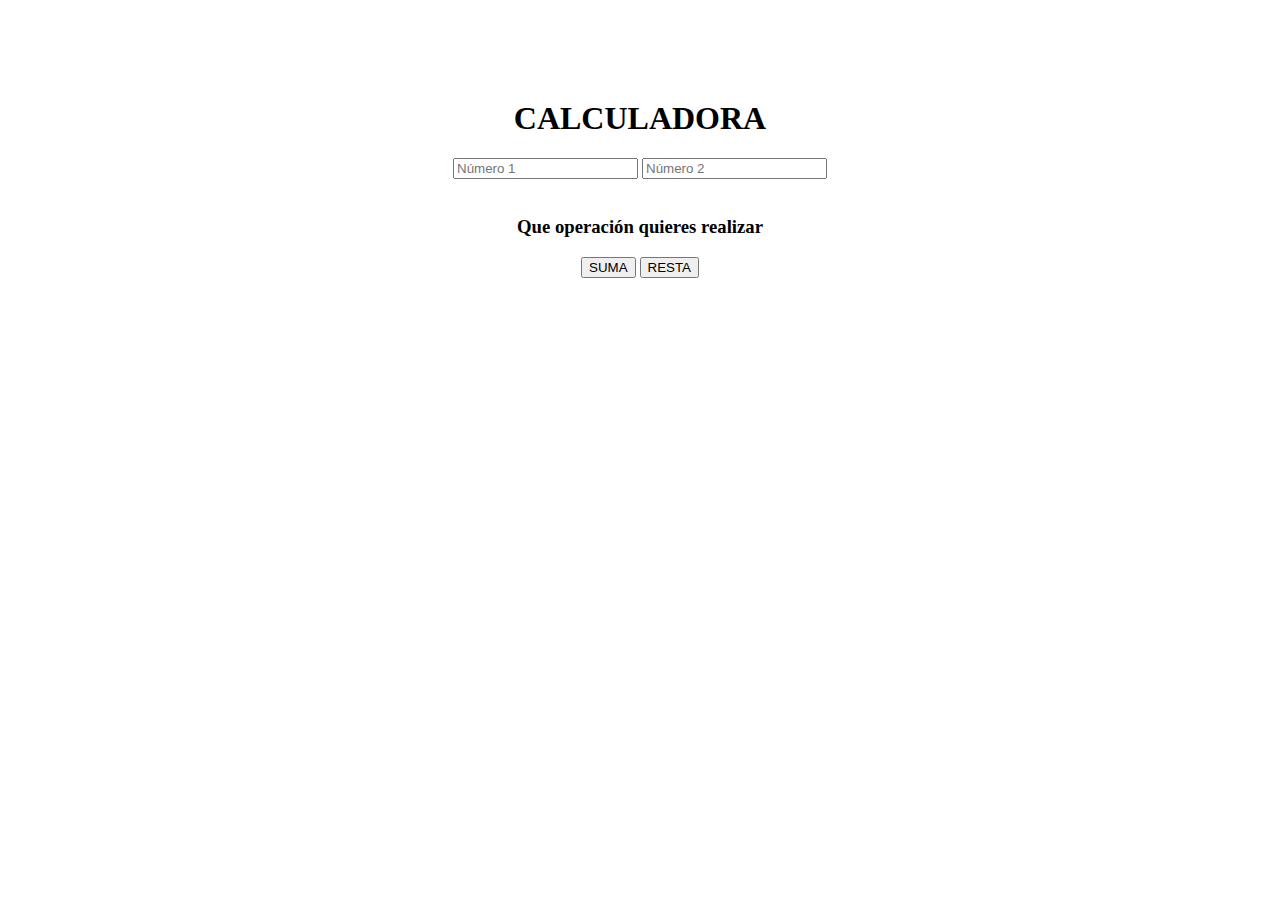
<file: Calculadora/index.html>
<!DOCTYPE html>
<html lang="en">
<head>
    <meta charset="UTF-8">
    <meta name="viewport" content="width=device-width, initial-scale=1.0">
    <link rel="stylesheet" href="assets/css/style.css">
    <title>Calculadora</title>
</head>
<body>
    <h1>CALCULADORA</h1>
        <input type="number" placeholder="Número 1" id="numero1">
        <input type="number" placeholder="Número 2" id="numero2"><br><br>
        <h3>Que operación quieres realizar</h3>
        <button id="sumar">SUMA</button>
        <button id="restar">RESTA</button>
        <h2 class="resultado" style="color: green; font-weight: bold;"></h2>

    <script src="assets/js/script.js"></script>
</body>
</html>
</file>
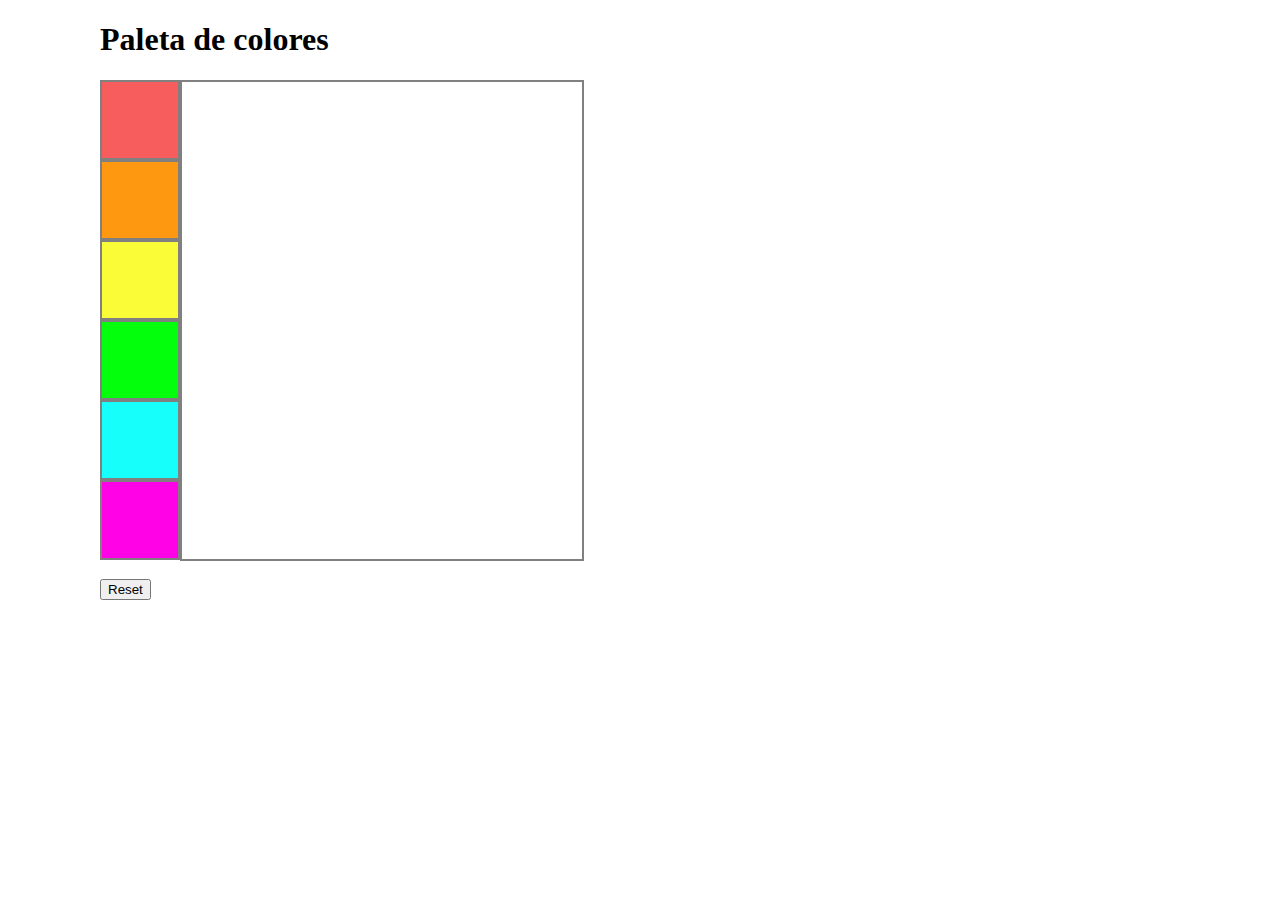
<file: Paleta de colores/index.html>
<!DOCTYPE html>
<html lang="en">
<head>
    <meta charset="UTF-8">
    <meta name="viewport" content="width=device-width, initial-scale=1.0">
    <link rel="stylesheet" href="assets/css/style.css">
    <title>Paleta de colores</title>
</head>
<body>
    <h1>Paleta de colores</h1>
    <section>
        <div class="col1">
            <input type="button" id="cuadradoRojo"></input>
            <input type="button" id="cuadradoNaranjo"></input>
            <input type="button" id="cuadradoAmarillo"></input>
            <input type="button" id="cuadradoVerde"></input>
            <input type="button" id="cuadradoCeleste"></input>
            <input type="button" id="cuadradoRosado"></input>
        </div>
        <div class="col2">
            <div id="cuadradoBlanco"></div>
        </div>
    </section><br>
    <input type="button" value="Reset" id="botonReset"></input>







    <script src="assets/js/script.js"></script>
</body>
</html>
</file>
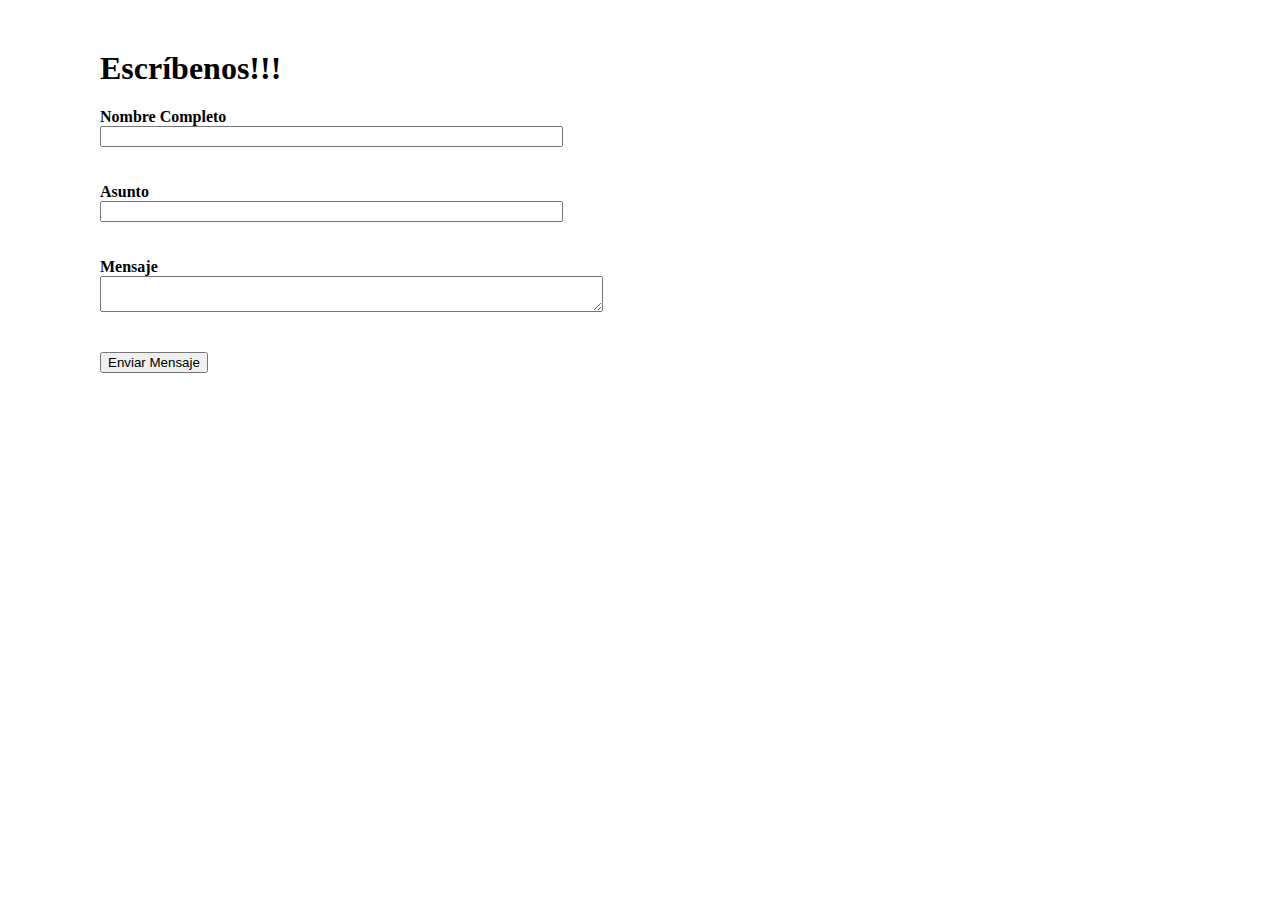
<file: Validación de formulario/index.html>
<!DOCTYPE html>
<html lang="en">
<head>
	<meta charset="UTF-8">
	<meta name="viewport" content="width=device-width, initial-scale=1.0">
      <link rel="stylesheet" href="assets/css/style.css">
	<title>Validación de Formulario</title>
</head>
<body>
      <h1>Escríbenos!!!</h1>
      <form action="#" name="form" id="form">
       	<div>
             <p class="resultado"></p>
             <b><label for="">Nombre Completo</label></b><br>
             <input type="text" class="textNombre"><br><br>
             <span class="errorNombre"></span>
       	</div><br>
       	<div>
             <b><label for="">Asunto</label></b><br>
             <input type="text" class="textAsunto"><br><br>
             <span class="errorAsunto"></span>
       	</div>
         	<div><br>
             <b><label for="">Mensaje</label></b><br>
             <textarea id="textMensaje" class="textMensaje" rows="2" cols="60"></textarea><br><br>
             <span class="errorMensaje"></span>
       	</div><br>
       	<button type="submit">Enviar Mensaje</button>
             <p class="errorResultado"></p>     
      </form> 


   <script src="assets/js/script.js"></script>
</body>
</html>
</file>
<file: Calculadora/assets/css/style.css>
body {
    margin: 100px;
    padding: 0;
    text-align: center;
}
</file>
<file: Paleta de colores/assets/css/style.css>
body {
    margin-top: 20px;
    margin-left: 100px;
    padding: 0;
}

section {
    display: flex;
}

.col1 {
    display: inline;
}

.col2 {
    display: inline;
}


#cuadradoRojo{
    height: 80px;
    width: 80px;
    background-color: #f85d5d;
    border: 2px grey solid;
    display: block;
}

#cuadradoNaranjo{
    height: 80px;
    width: 80px;
    background-color: #ff9811;
    border: 2px grey solid;
    display: block;
}

#cuadradoAmarillo{
    height: 80px;
    width: 80px;
    background-color: #f9fc36;
    border: 2px grey solid;
    display: block;
}

#cuadradoVerde{
    height: 80px;
    width: 80px;
    background-color: #04ff0c;
    border: 2px grey solid;
    display: block;
}

#cuadradoCeleste{
    height: 80px;
    width: 80px;
    background-color: #16fffb;
    border: 2px grey solid;
    display: block;
}

#cuadradoRosado{
    height: 80px;
    width: 80px;
    background-color: #ff02e6;
    border: 2px grey solid;
    display: block;
}

#cuadradoBlanco{
    height: 477px;
    width: 400px;
    background-color: #ffffff;
    border: 2px grey solid;
    display: block;
}
</file>
<file: Validación de formulario/assets/css/style.css>
body {
    margin-left: 100px;
    margin-top: 50px;
    padding: 0;
}

.resultado {
    color: rgb(0, 202, 0);
    font-style: italic;
    font-weight: bold;
}

.textNombre {
    width: 455px;
}

.textAsunto {
    width: 455px;
}

.errorNombre{
    color: red;
    font-style: italic;
    font-weight: bold;
}

.errorAsunto{
    color: red;
    font-style: italic;
    font-weight: bold;
}

.errorMensaje{
    color: red;
    font-style: italic;
    font-weight: bold;
}

.errorResultado{
    color: red;
    font-style: italic;
    font-weight: bold;
}
</file>
